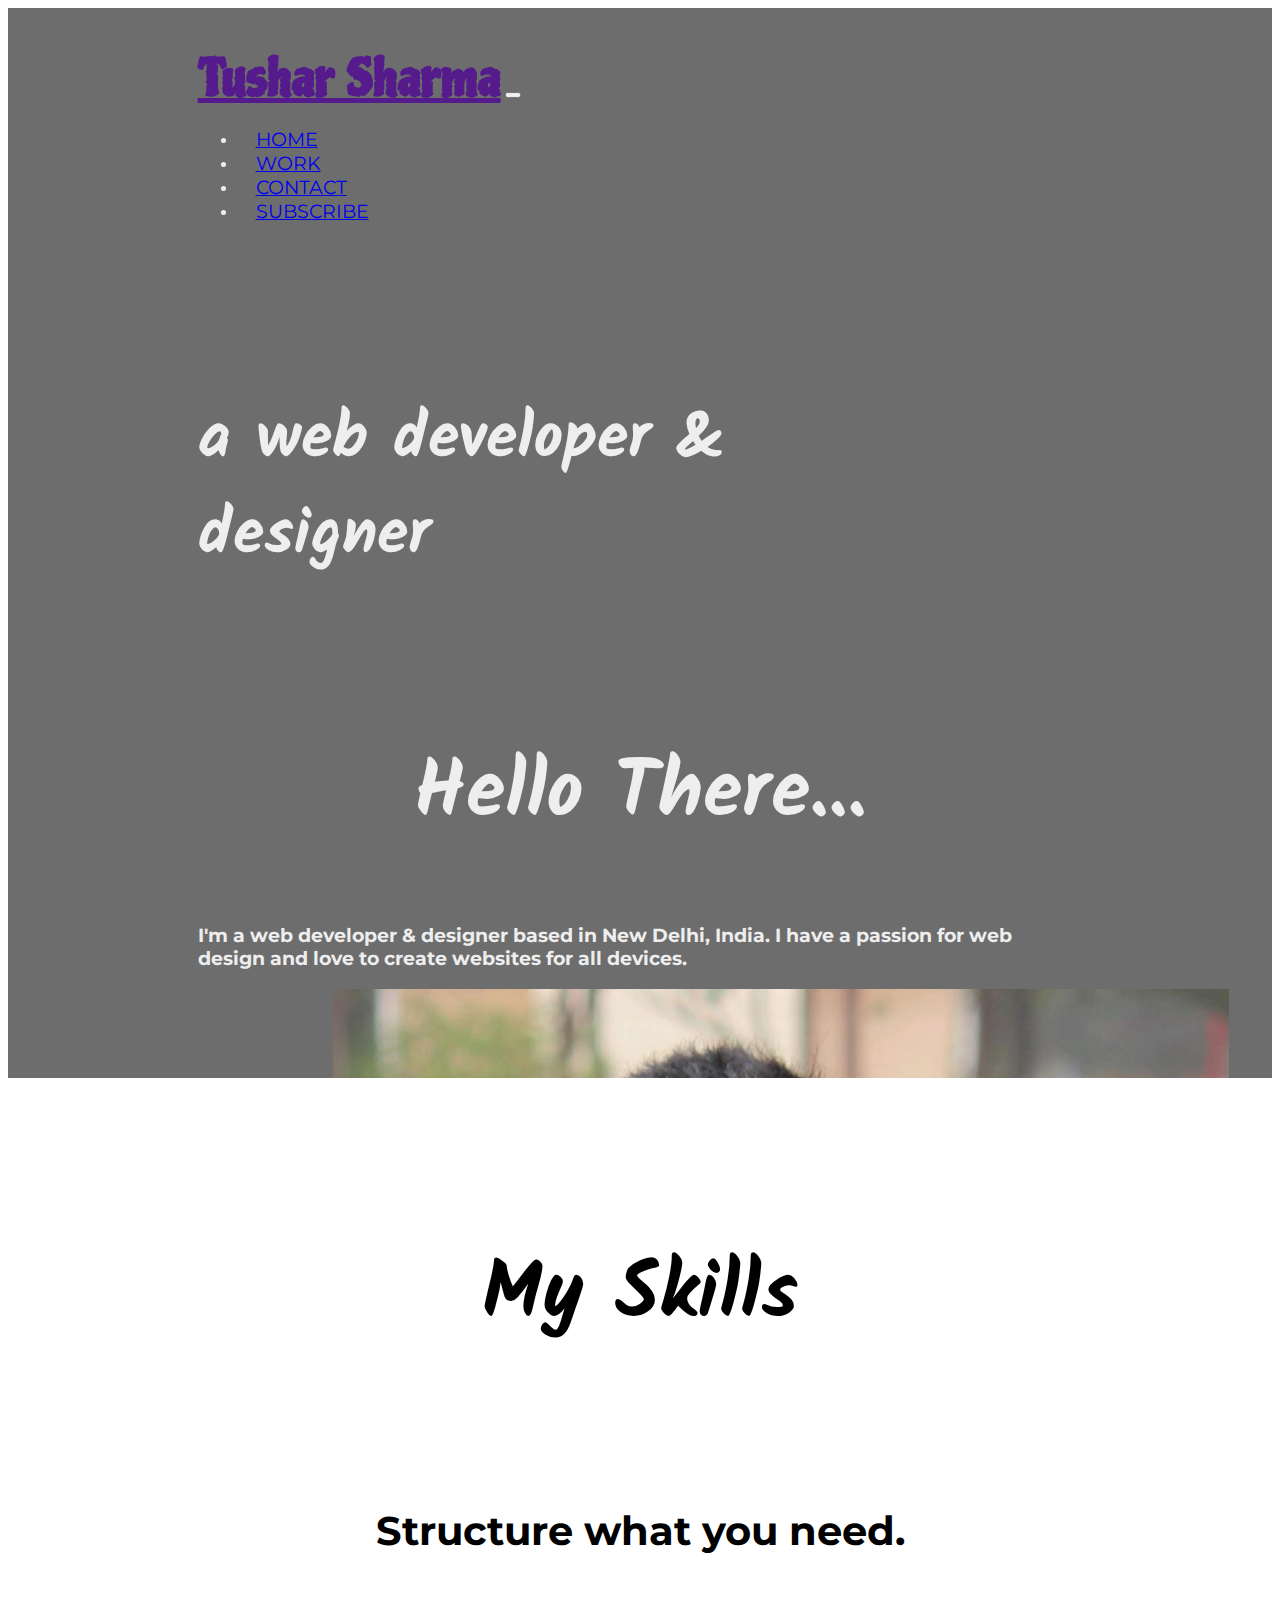
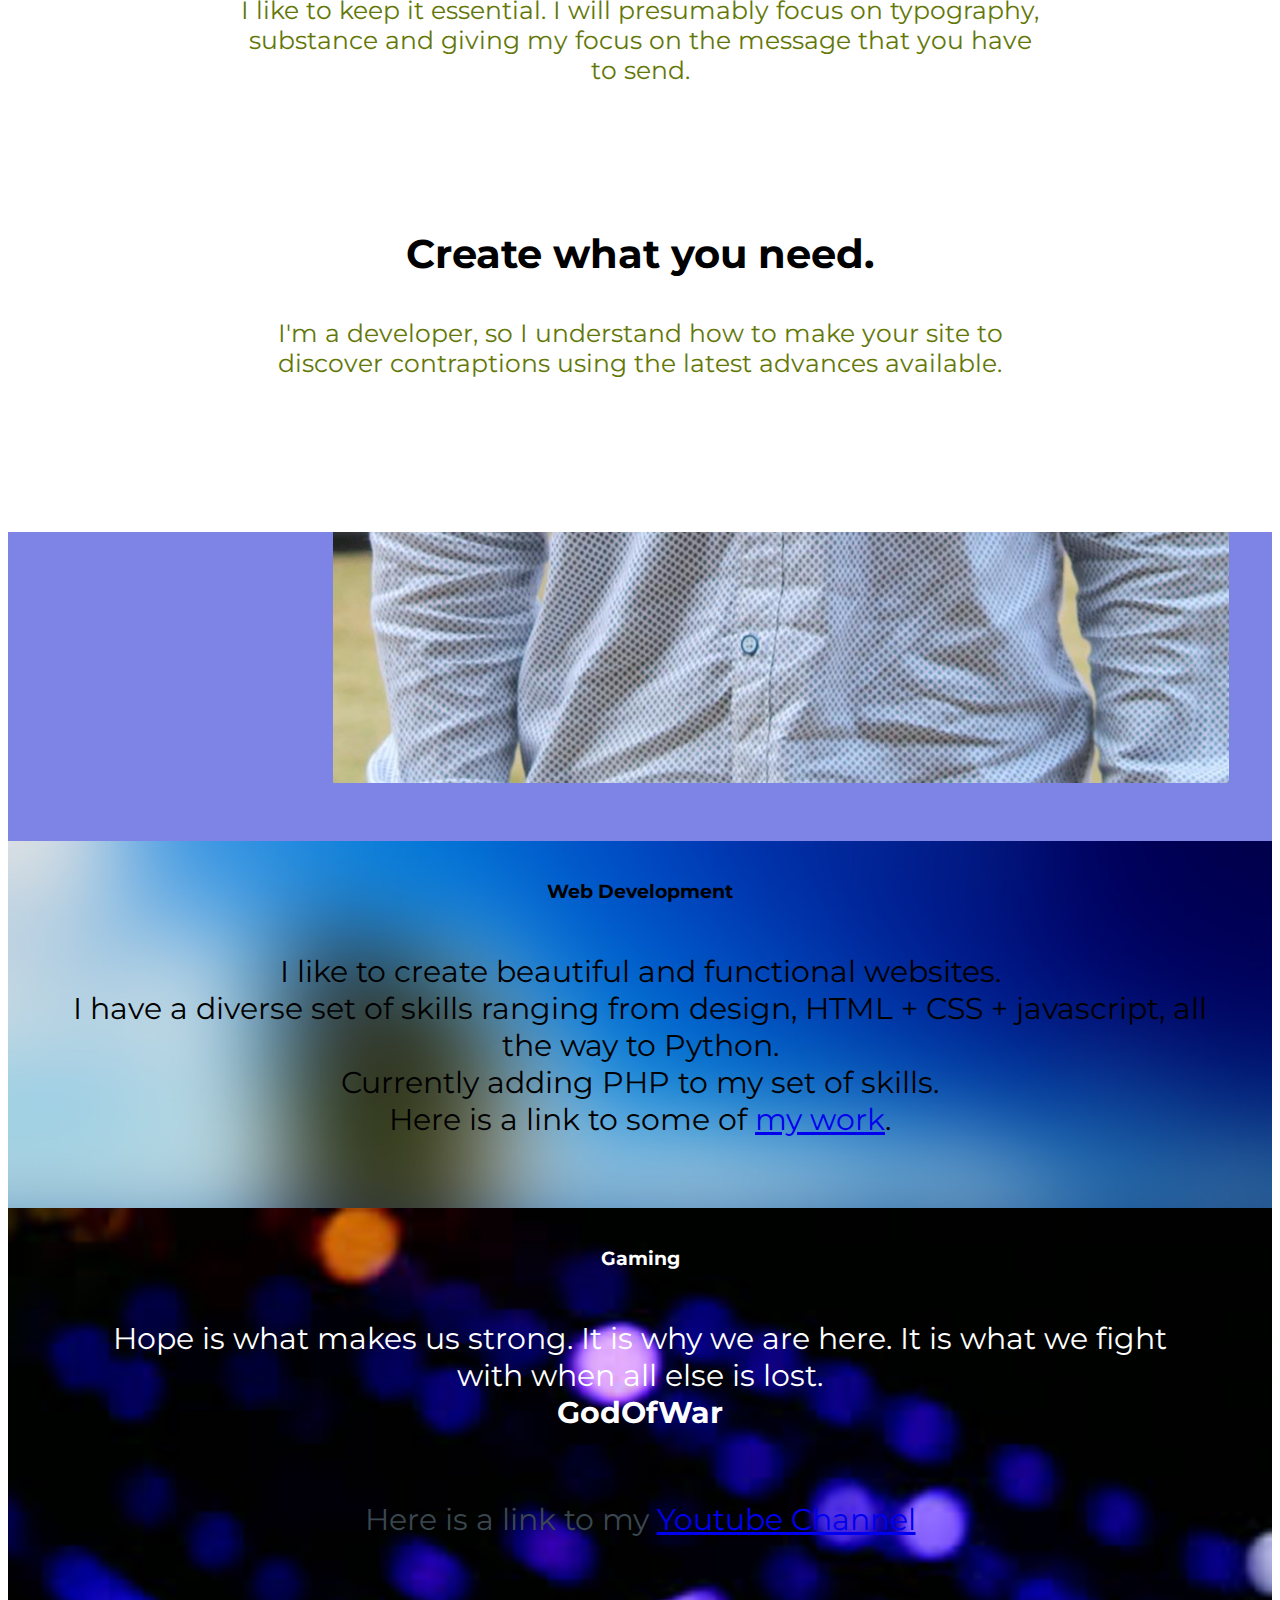
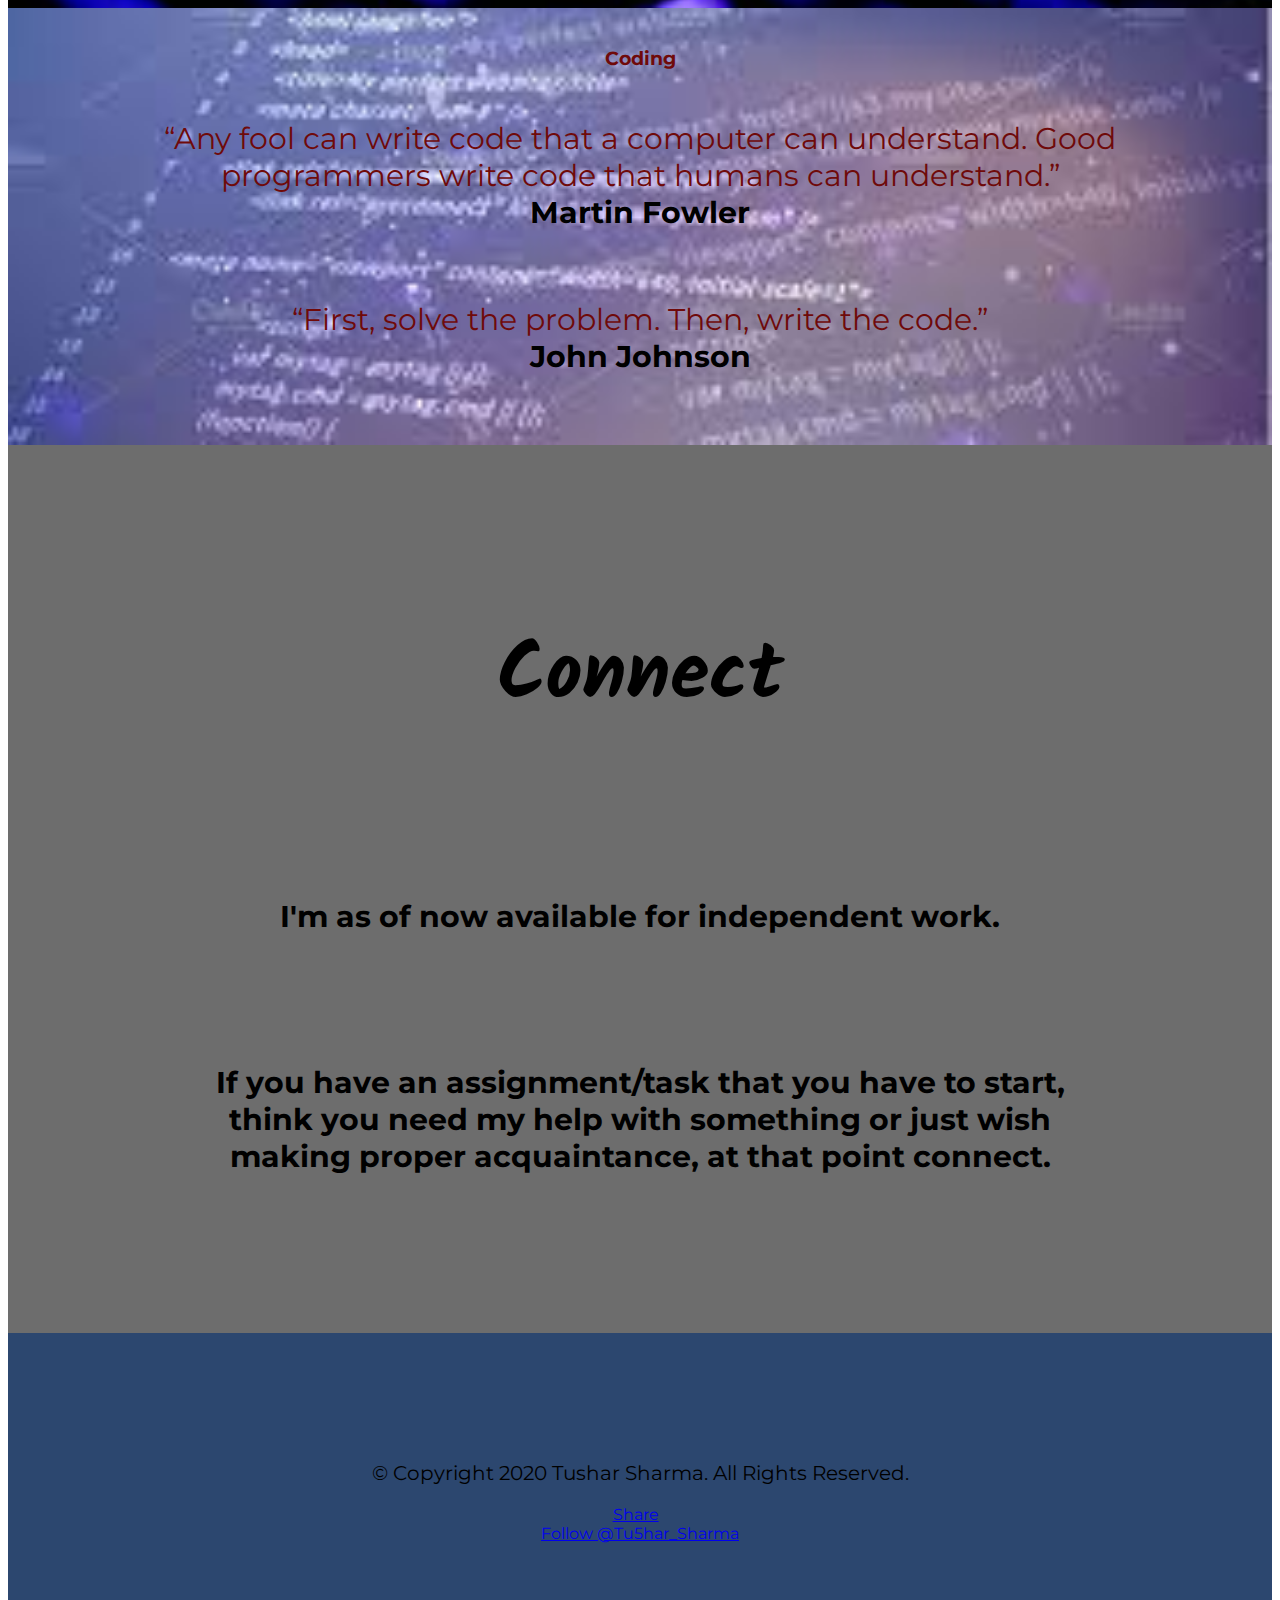
<file: index.html>
<!DOCTYPE html>
<html>

<head>
  <meta charset="utf-8">
  <title>Tushar Sharma</title>

  <!-- Favicon -->
  <link rel="icon" href="images/favicon.ico">
  <!-- CSS Stylesheets -->
  <link rel="stylesheet" href="https://stackpath.bootstrapcdn.com/bootstrap/4.5.0/css/bootstrap.min.css" integrity="sha384-9aIt2nRpC12Uk9gS9baDl411NQApFmC26EwAOH8WgZl5MYYxFfc+NcPb1dKGj7Sk" crossorigin="anonymous">
  <link rel="stylesheet" href="styles.css">
  <!-- Font Awesome -->
  <link rel="stylesheet" href="https://pro.fontawesome.com/releases/v5.10.0/css/all.css" integrity="sha384-AYmEC3Yw5cVb3ZcuHtOA93w35dYTsvhLPVnYs9eStHfGJvOvKxVfELGroGkvsg+p" crossorigin="anonymous" />
  <!-- Google Fonts -->
  <link href="https://fonts.googleapis.com/css2?family=Abel&family=Courgette&family=Montserrat:ital,wght@0,700;0,800;1,600;1,700&display=swap" rel="stylesheet">
  <link href="https://fonts.googleapis.com/css2?family=Kalam&display=swap" rel="stylesheet">
  <link href="https://fonts.googleapis.com/css2?family=Piedra&display=swap" rel="stylesheet">
  <link href="https://fonts.googleapis.com/css2?family=Caveat&display=swap" rel="stylesheet">
  <!-- Bootstrap Scripts -->
  <script src="https://code.jquery.com/jquery-3.5.1.slim.min.js" integrity="sha384-DfXdz2htPH0lsSSs5nCTpuj/zy4C+OGpamoFVy38MVBnE+IbbVYUew+OrCXaRkfj" crossorigin="anonymous"></script>
  <script src="https://cdn.jsdelivr.net/npm/popper.js@1.16.0/dist/umd/popper.min.js" integrity="sha384-Q6E9RHvbIyZFJoft+2mJbHaEWldlvI9IOYy5n3zV9zzTtmI3UksdQRVvoxMfooAo" crossorigin="anonymous"></script>
  <script src="https://stackpath.bootstrapcdn.com/bootstrap/4.5.0/js/bootstrap.min.js" integrity="sha384-OgVRvuATP1z7JjHLkuOU7Xw704+h835Lr+6QL9UvYjZE3Ipu6Tp75j7Bh/kR0JKI" crossorigin="anonymous"></script>
  <!-- Facebook Share Button -->
  <div id="fb-root"></div>
  <script async defer crossorigin="anonymous" src="https://connect.facebook.net/en_GB/sdk.js#xfbml=1&version=v7.0" nonce="62sNBNs2"></script>
  <!-- Twitter Follow -->
  <script async src="https://platform.twitter.com/widgets.js" charset="utf-8"></script>

</head>

<body>

  <section class="colored-section" id="title">
    <div class="container-fluid">

      <!-- Nav Bar -->

      <nav class="navbar navbar-expand-lg navbar-light">
        <a class="navbar-brand" href="">Tushar Sharma</a>
        <button class="navbar-toggler" type="button" data-toggle="collapse" data-target="#navbarSupportedContent" aria-controls="navbarSupportedContent" aria-expanded="false" aria-label="Toggle navigation">
          <span class="navbar-toggler-icon"></span>
        </button>
        <div class="collapse navbar-collapse" id="navbarSupportedContent">
          <ul class="navbar-nav ml-auto">
            <li class="nav-item">
              <a class="nav-link" href="https://tu5har5harma.github.io/About-Me/">HOME</a>
            </li>
            <li class="nav-item">
              <a class="nav-link" href="work.html">WORK</a>
            </li>
            <li class="nav-item">
              <a class="nav-link" href="#footer">CONTACT</a>
            </li>
            <li class="nav-item">
              <a class="nav-link" href="newsletter.html">SUBSCRIBE</a>
            </li>
          </ul>
        </div>
      </nav>

      <!-- Title -->

      <div class="row">

        <div class="col-lg-6">
          <br><br>
          <h1>a web developer & <br>designer</h1><br><br>
          <h2>Hello There...</h2>
          <h3>I'm a web developer & designer based in New Delhi, India. I have a passion for web design and love to create websites for all devices.</h3>
        </div>

        <div class="col-lg-6">
          <img class="title-image" src="images/profile.jpg" alt="tushar-img">
        </div>
      </div>

    </div>

  </section>

  <!-- Features -->

  <section class="white-section" id="features">

    <div class="container-fluid">
      <h2 class="lg">My Skills</h2>
      <div class="row">

        <div class="feature-box col-lg-6">
          <i class="icon fab fa-artstation fa-7x"></i>
          <h3 class="feature-title">Structure what you need.</h3>
          <p>I like to keep it essential. I will presumably focus on typography, substance and giving my focus on the message that you have to send.</p>
        </div>

        <div class="feature-box col-lg-6">
          <i class="icon fas fa-file-code fa-7x"></i>
          <h3 class="feature-title">Create what you need.</h3>
          <p>I'm a developer, so I understand how to make your site to discover contraptions using the latest advances available.</p>
        </div>

      </div>

    </div>

  </section>

  <!-- My Likes -->

  <section class="part3">
    <h2>My Likes</h2>
    <nav class="likes">
      <div class="row justify-content-center">
        <div class="image2 col-lg-4 like1">
          <i class="ic2 fad fa-browser fa-5x"></i>
          <h3>Web Development</h3>
          <p>I like to create beautiful and functional websites.<br>
            I have a diverse set of skills ranging from design, HTML + CSS + javascript, all the way to Python.<br>
            Currently adding PHP to my set of skills.<br>
            Here is a link to some of <a href="work.html">my work</a>.</p>
        </div>
        <div class="image2 col-lg-4 like2">
          <i class="ic1 fab fa-xbox fa-5x"></i>
          <h3>Gaming</h3>
          <blockquote>Hope is what makes us strong. It is why we are here. It is what we fight with when all else is lost.
            <footer class="blockquote-footer">GodOfWar</footer>
          </blockquote>
          <p>Here is a link to my <a href="https://www.youtube.com/channel/UCNDd2mju8PhA_u8Vde3DTbA?view_as=subscriber" target="_blank">Youtube Channel</a></p>
        </div>
        <div class="image2 col-lg-4 like3">
          <i class="ic2 fas fa-keyboard fa-5x"></i>
          <h3 class="code">Coding</h3>
          <blockquote>“Any fool can write code that a computer can understand. Good programmers write code that humans can understand.”
            <footer class="blockquote-footer">Martin Fowler</footer>
          </blockquote>
          <blockquote>“First, solve the problem. Then, write the code.”
            <footer class="blockquote-footer">John Johnson</footer>
          </blockquote>
        </div>
      </div>
    </nav>
  </section>

  <!-- Call to Action -->

  <section class="colored-section" id="cta">

    <div class="container-fluid">

      <h3 class="big-heading">Connect</h3><br><br>
      <h4>I'm as of now available for independent work.</h4><br>
      <h6>If you have an assignment/task that you have to start, think you need my help with something or just wish making proper acquaintance, at that point connect.</h6>

    </div>
  </section>

  <!-- Footer -->

  <footer class="white-section" id="footer">

    <div class="container-fluid">

      <a href="https://www.linkedin.com/in/tushar-sharma-240302171/"><i class="social-icon fab fa-linkedin fa-2x"></i></a>
      <a href="https://www.facebook.com/gamingPhoenixTM"><i class="social-icon fab fa-facebook-f fa-2x"></i></a>
      <a href="https://twitter.com/Tu5har_Sharma"><i class="social-icon fab fa-twitter fa-2x"></i></a>
      <a href="https://www.instagram.com/tussshaarr/"><i class="social-icon fab fa-instagram fa-2x"></i></a>
      <a href="https://www.reddit.com/user/Tu5har_"><i class="social-icon fab fa-reddit fa-2x"></i></i></a>
      <a href="https://steamcommunity.com/id/gamingPhoenix_TM"><i class="social-icon fab fa-steam fa-2x"></i></a>
      <a href="https://www.twitch.tv/gamingphoenixtm"><i class="social-icon fab fa-twitch fa-2x"></i></a>
      <a href="https://github.com/Tu5har5harma"><i class="social-icon fab fa-github fa-2x"></i></a>
      <a href="mailto:gamingphoenixtm@gmail.com"><i class="social-icon fas fa-envelope fa-2x"></i></a>
      <p>© Copyright 2020 Tushar Sharma. All Rights Reserved.</p>
      <div class="sp0 fb-share-button" data-href="https://tu5har5harma.github.io/About-Me/" data-layout="box_count" data-size="small"><a target="_blank" href="https://www.facebook.com/sharer/sharer.php?u=https%3A%2F%2Fabhi9vanand.github.io%2Faboutme&amp;src=sdkpreparse"
          class="fb-xfbml-parse-ignore">Share</a></div>
      <a href="https://twitter.com/Tu5har_Sharma" class="twitter-follow-button" data-size="large" data-show-screen-name="false" data-show-count="false">Follow @Tu5har_Sharma</a><br>
      <a href="#title"><i class="top fad fa-arrow-up fa-3x"></i></a>
    </div>

  </footer>

</body>

</html>
</file>
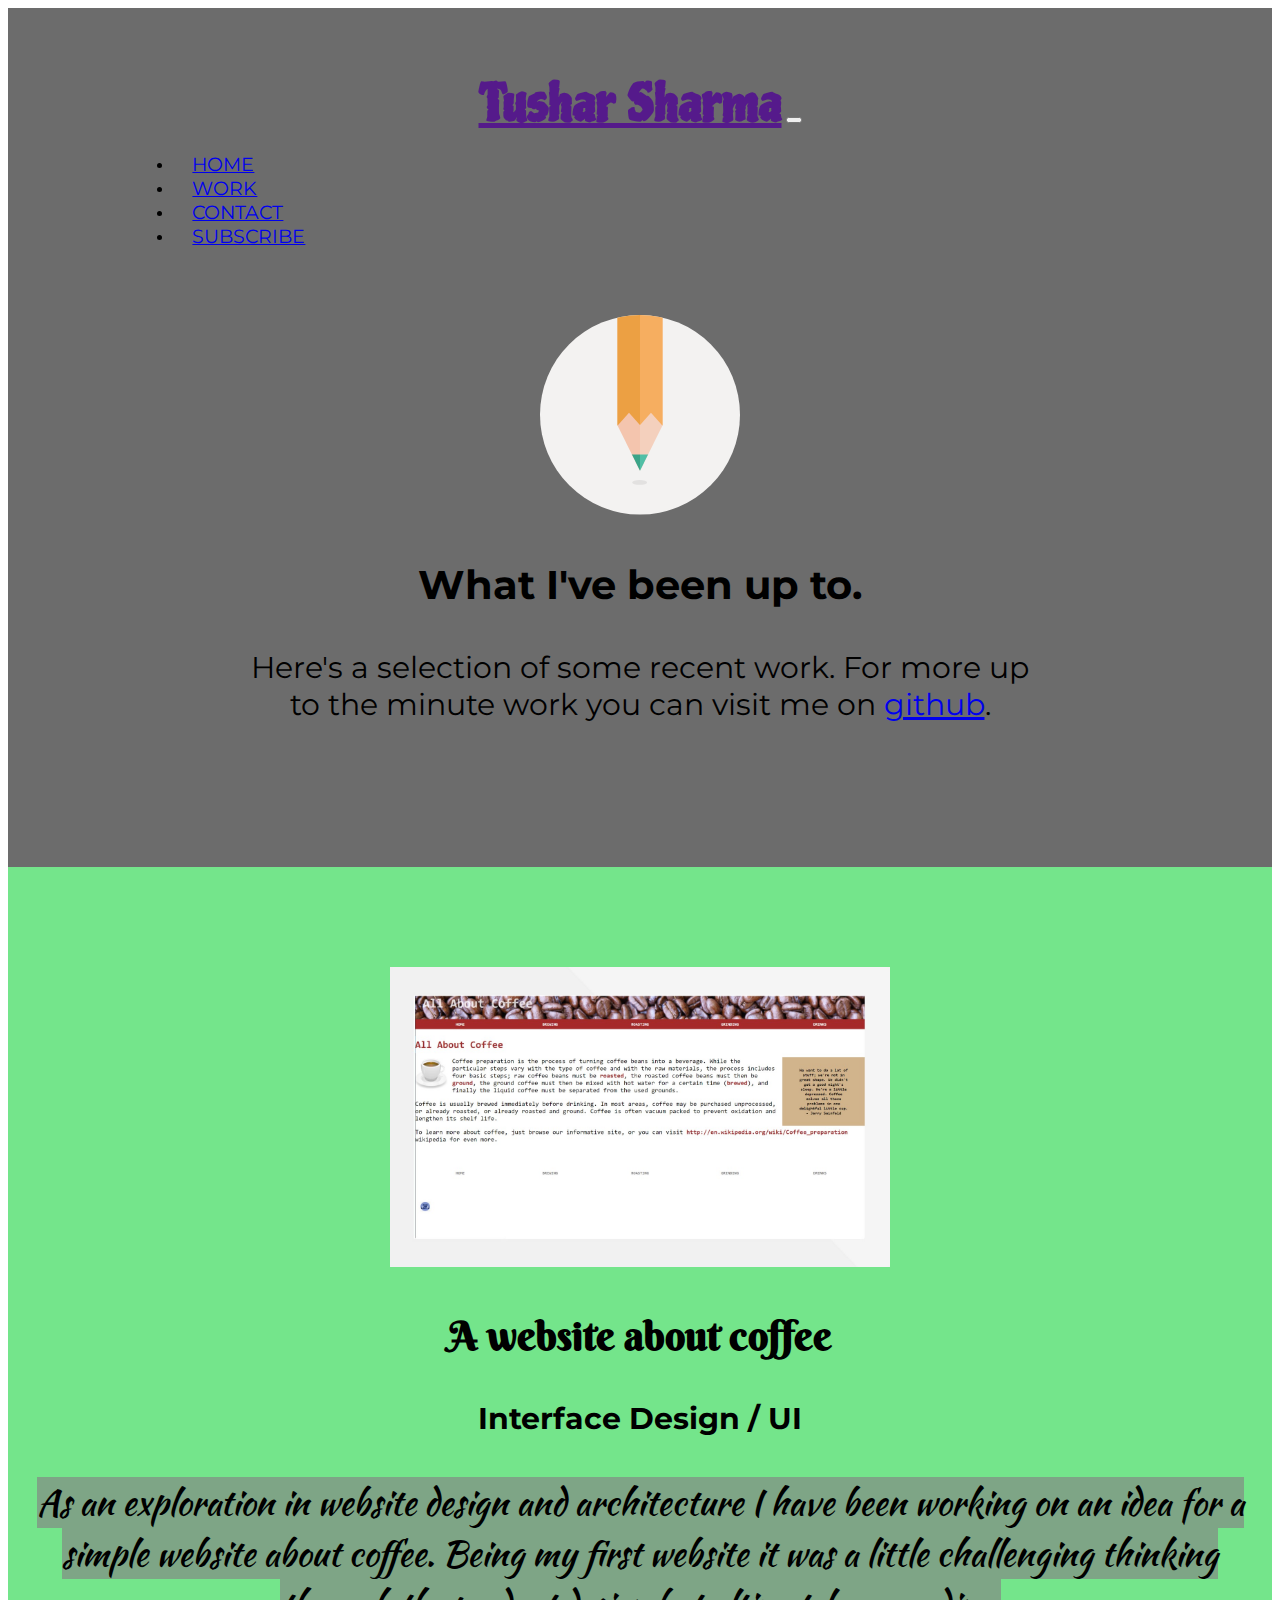
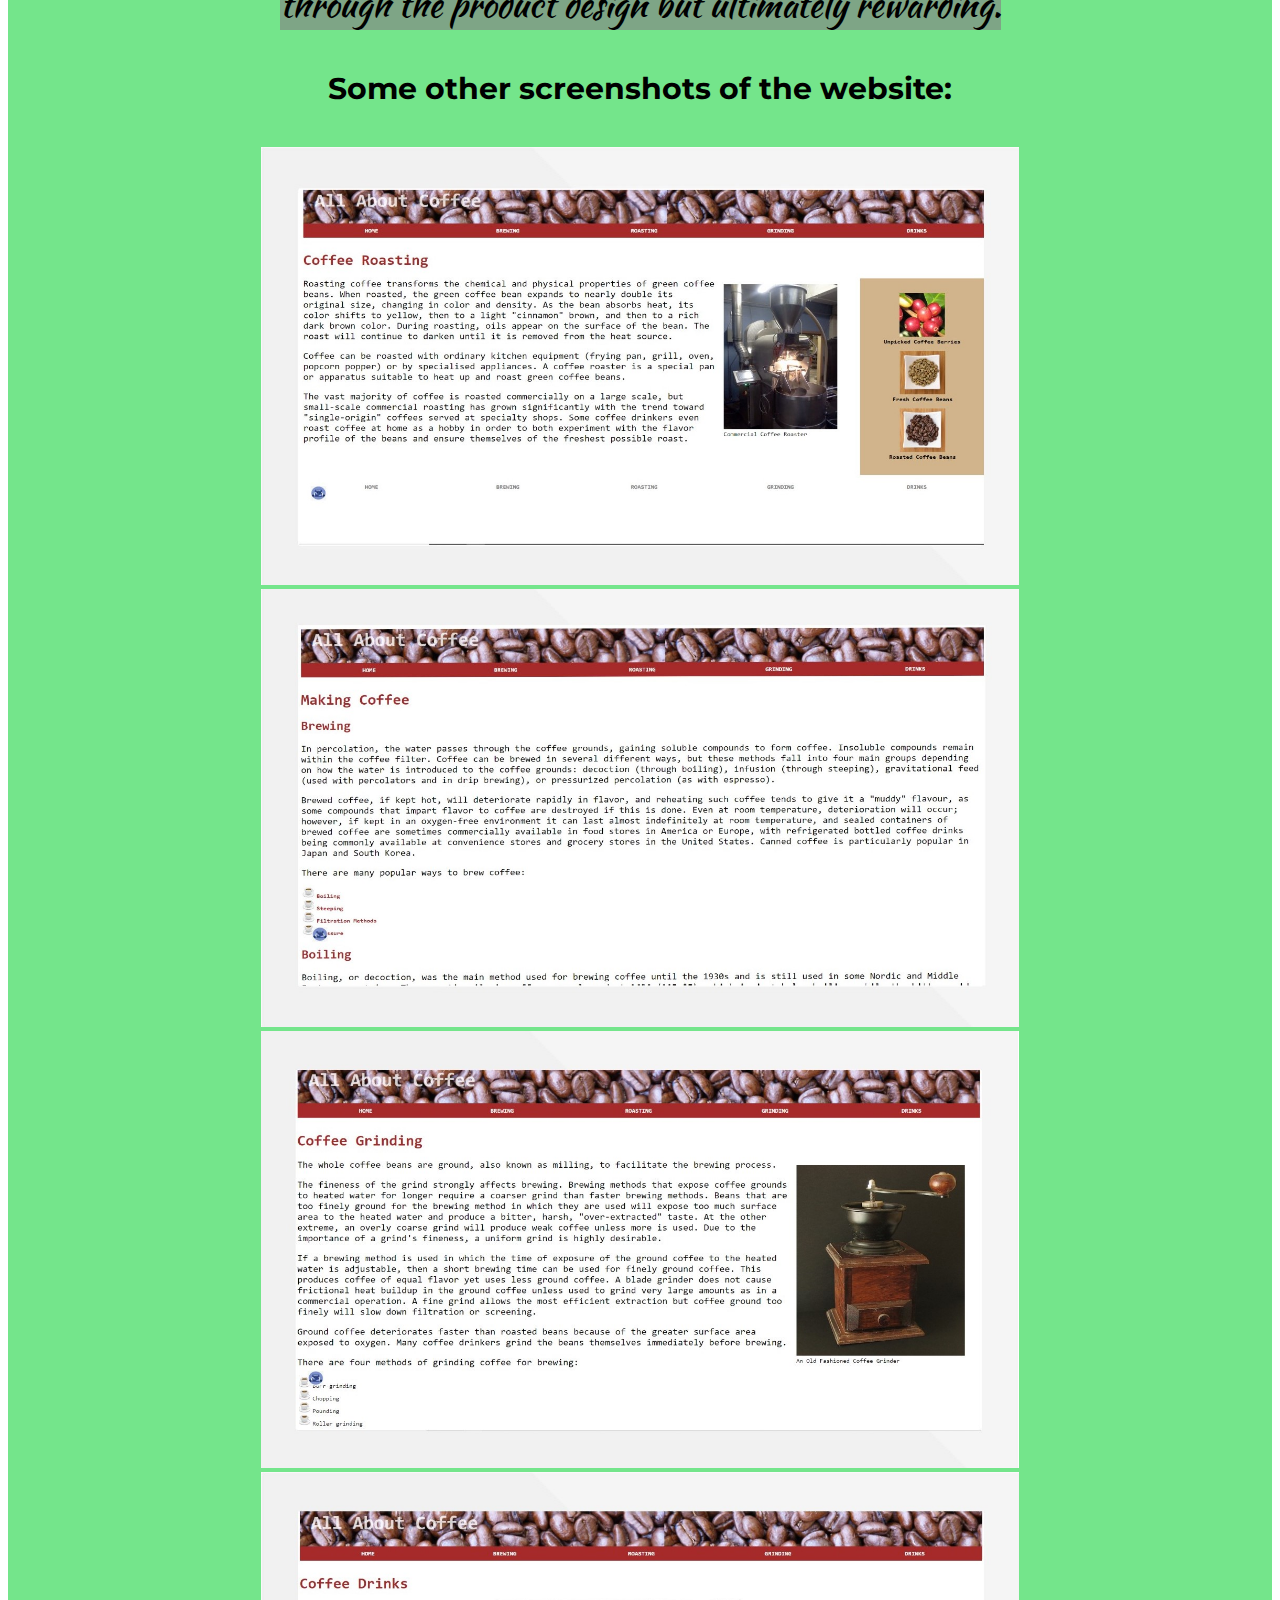
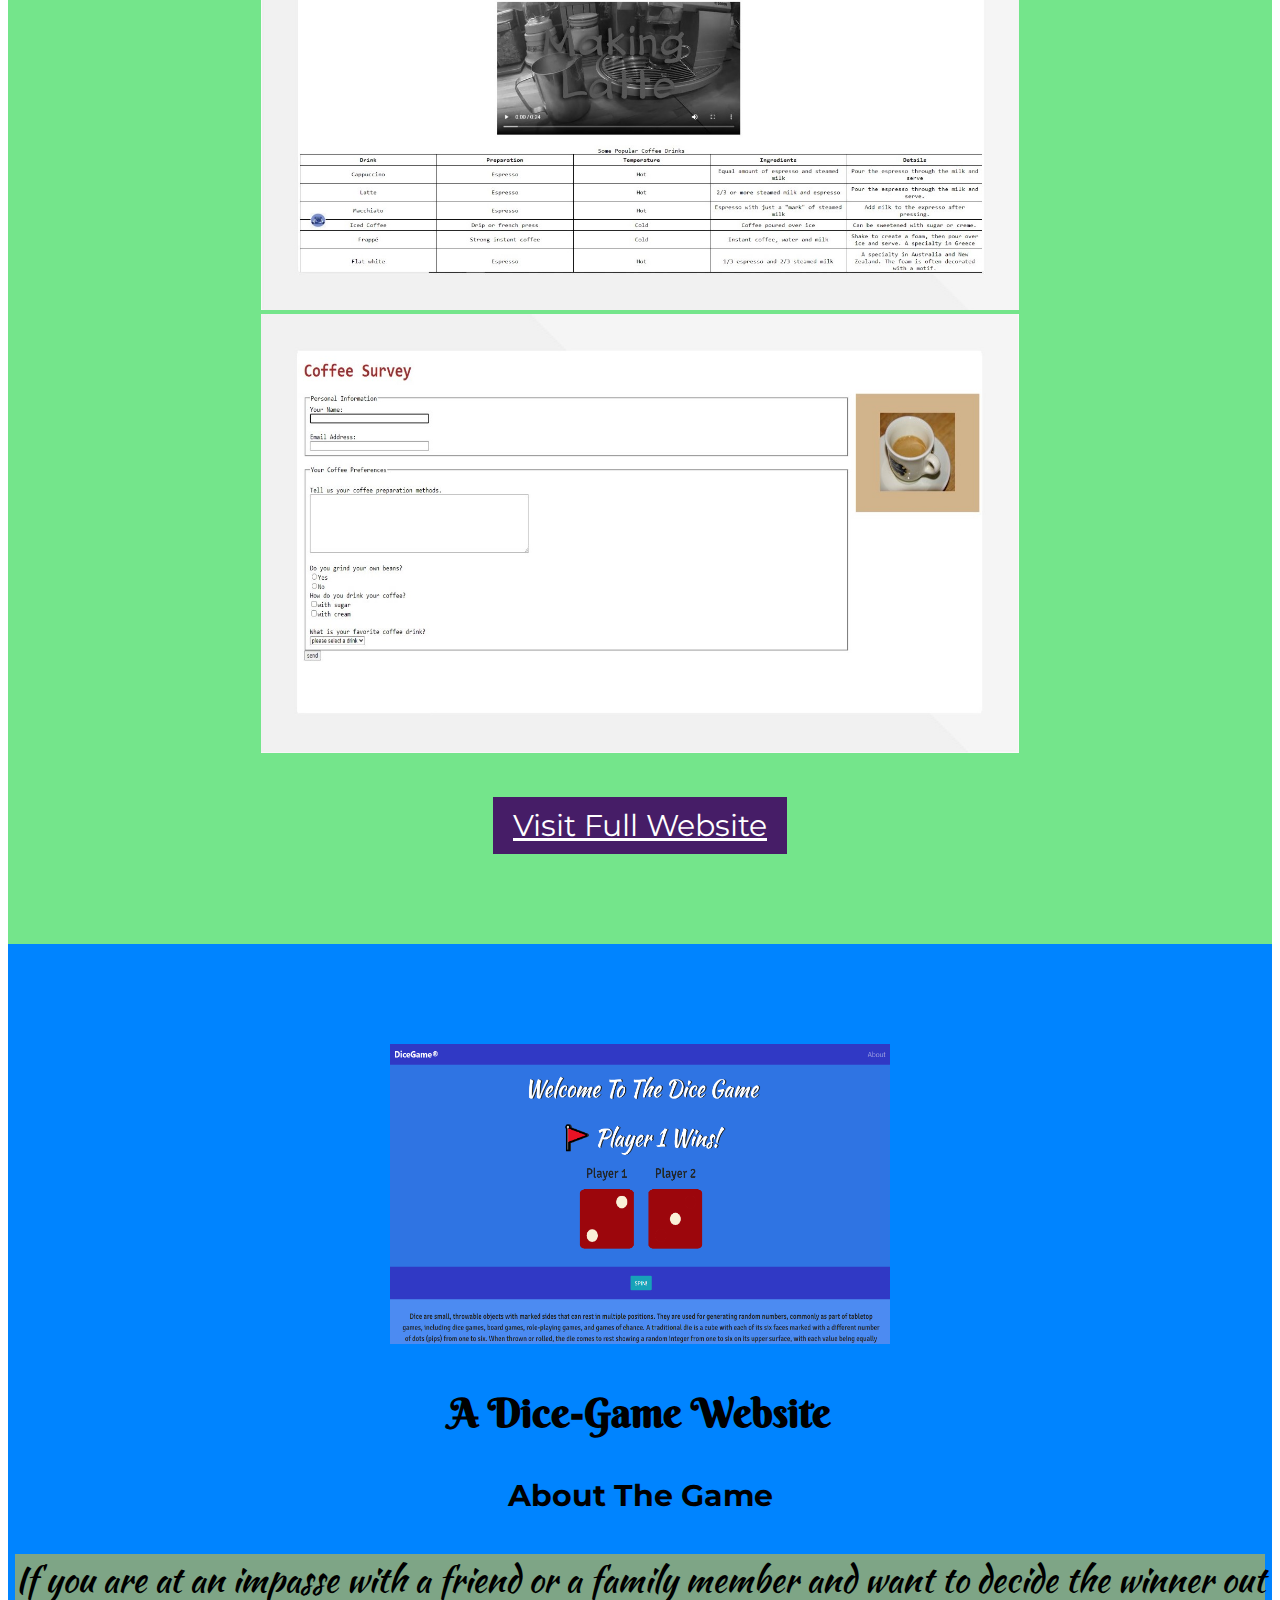
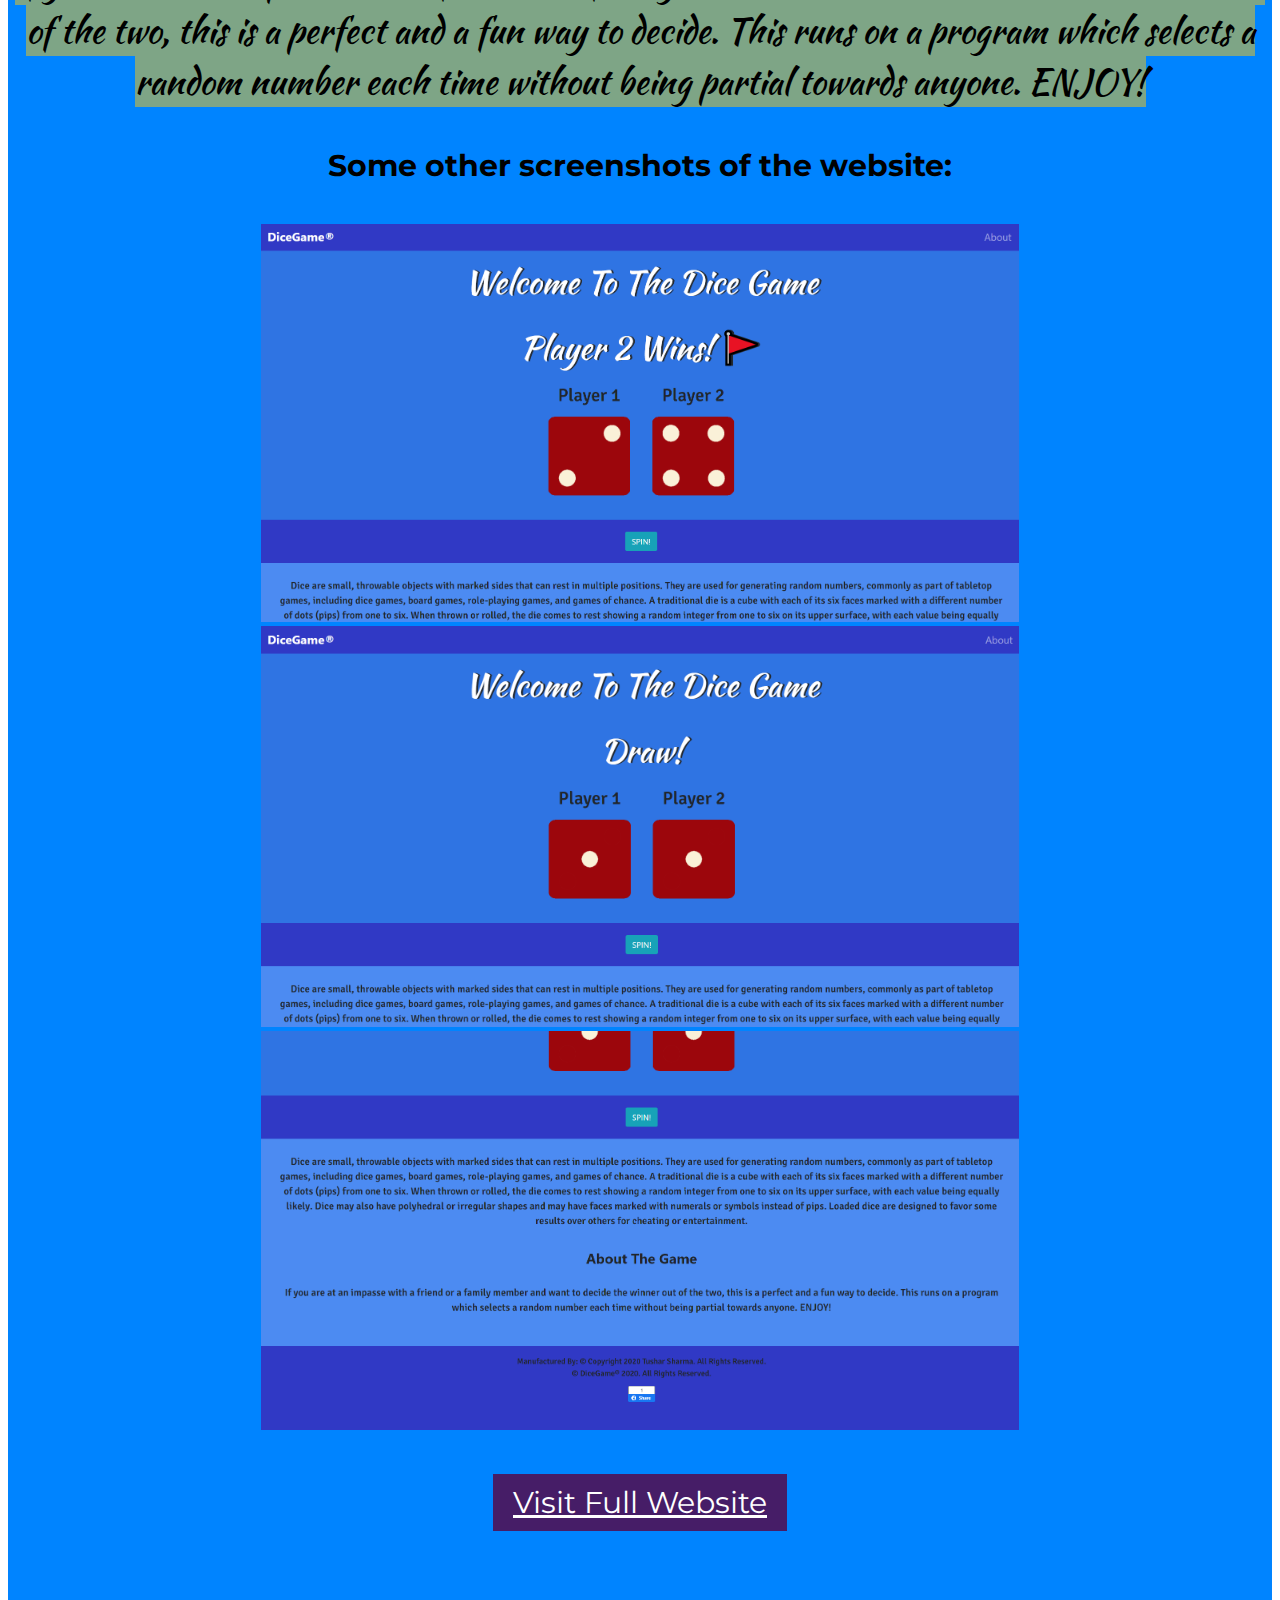
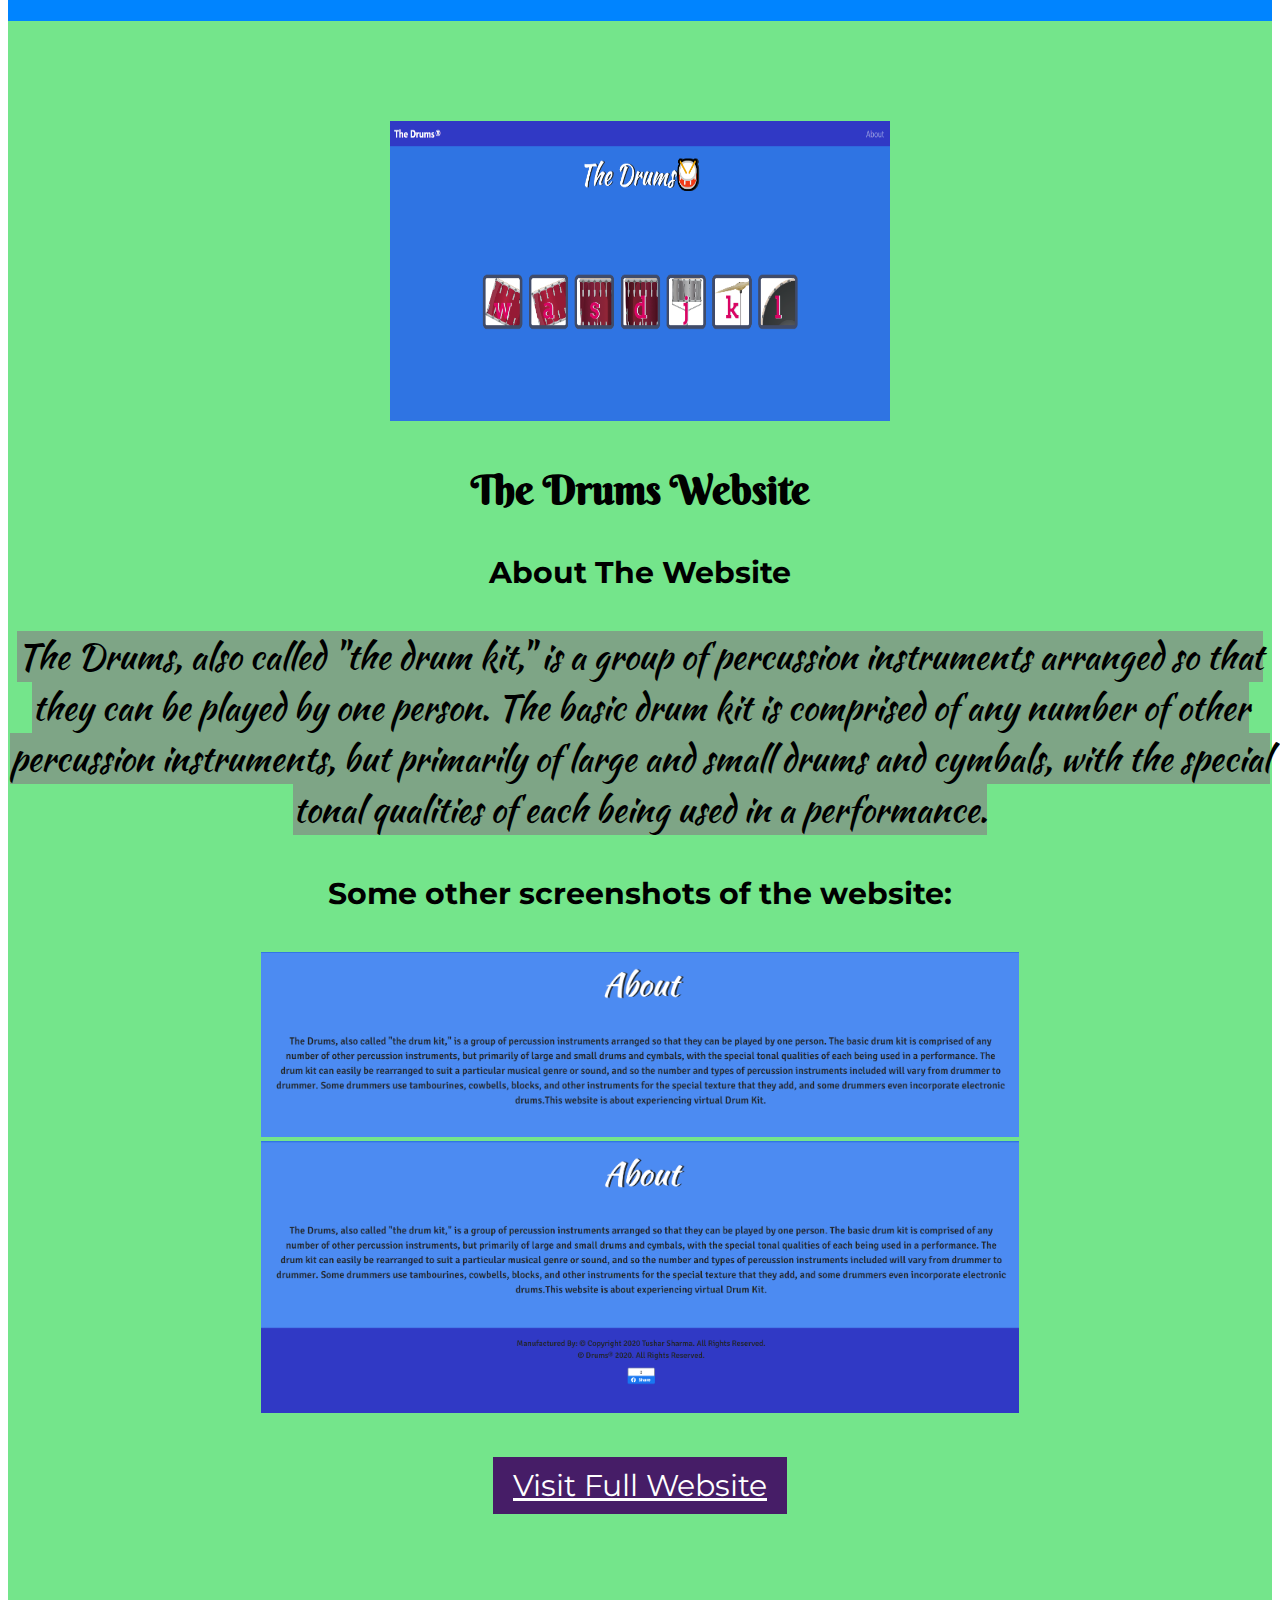
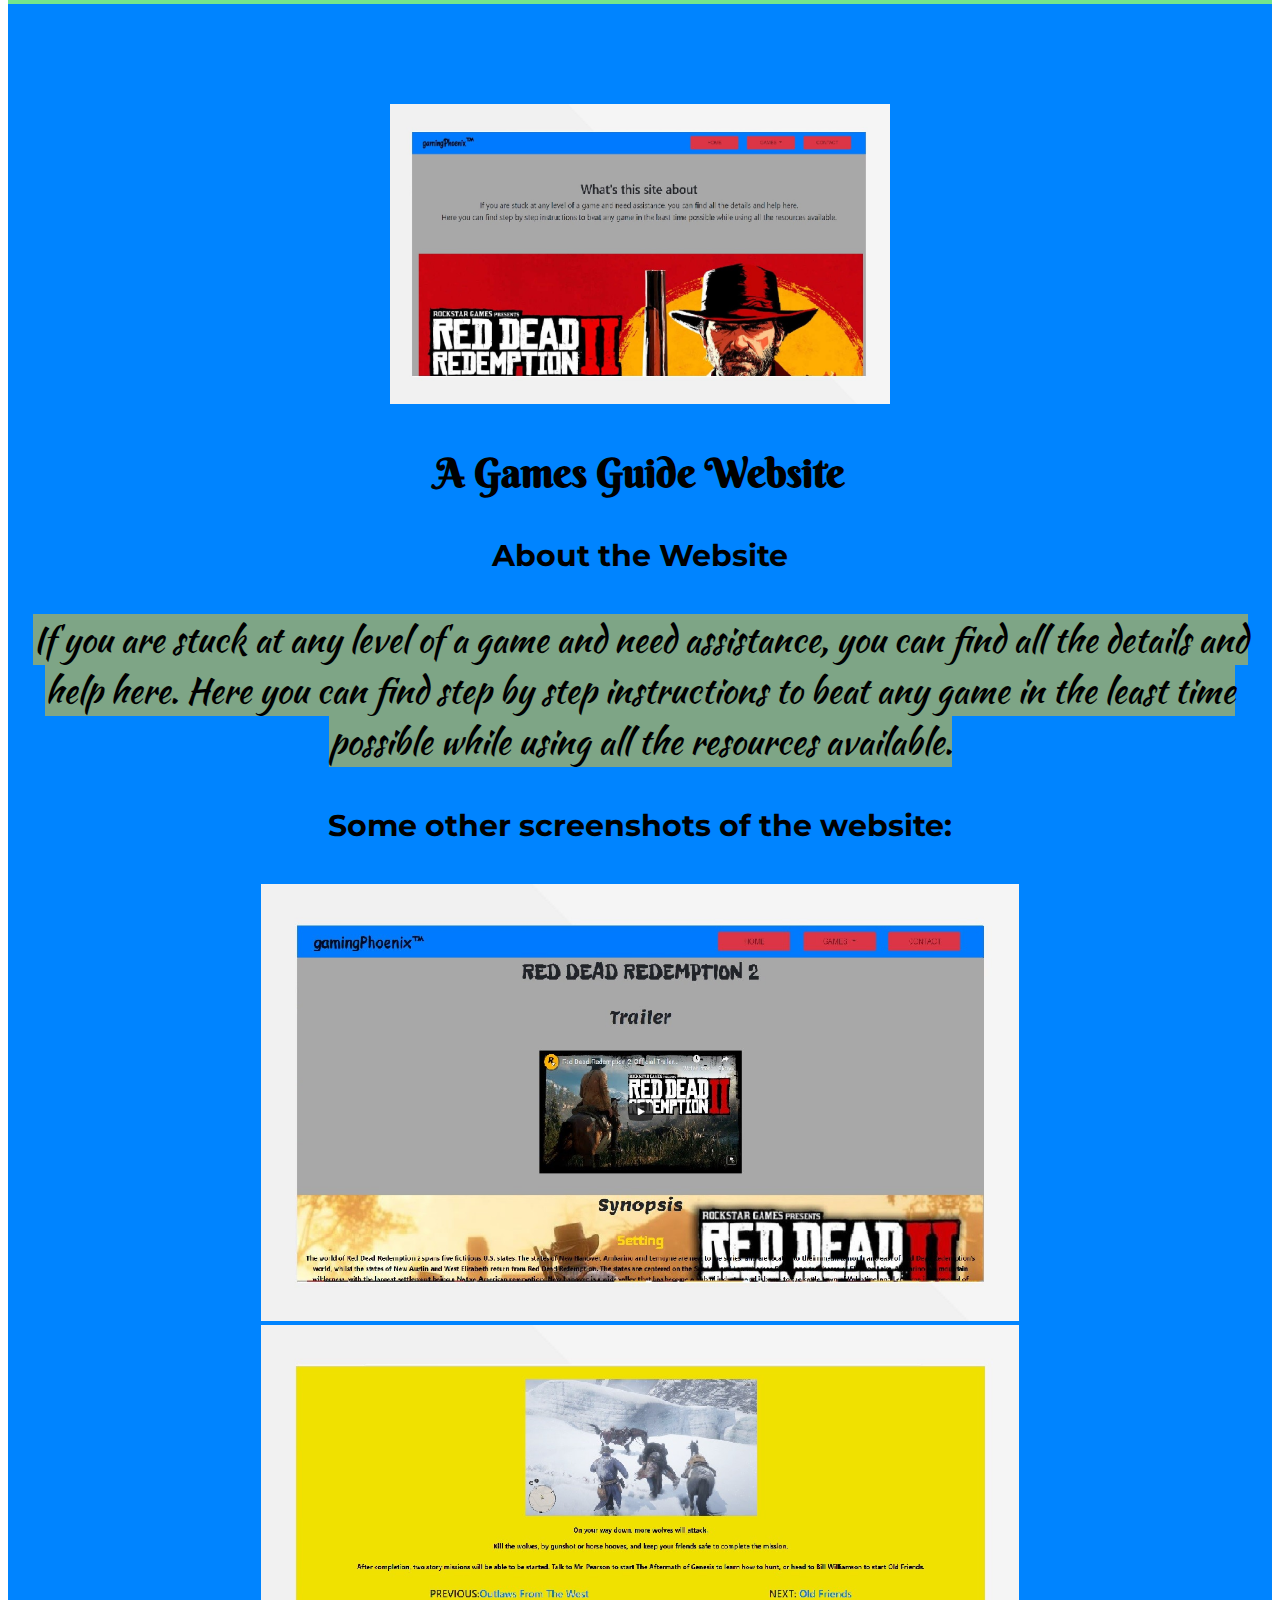
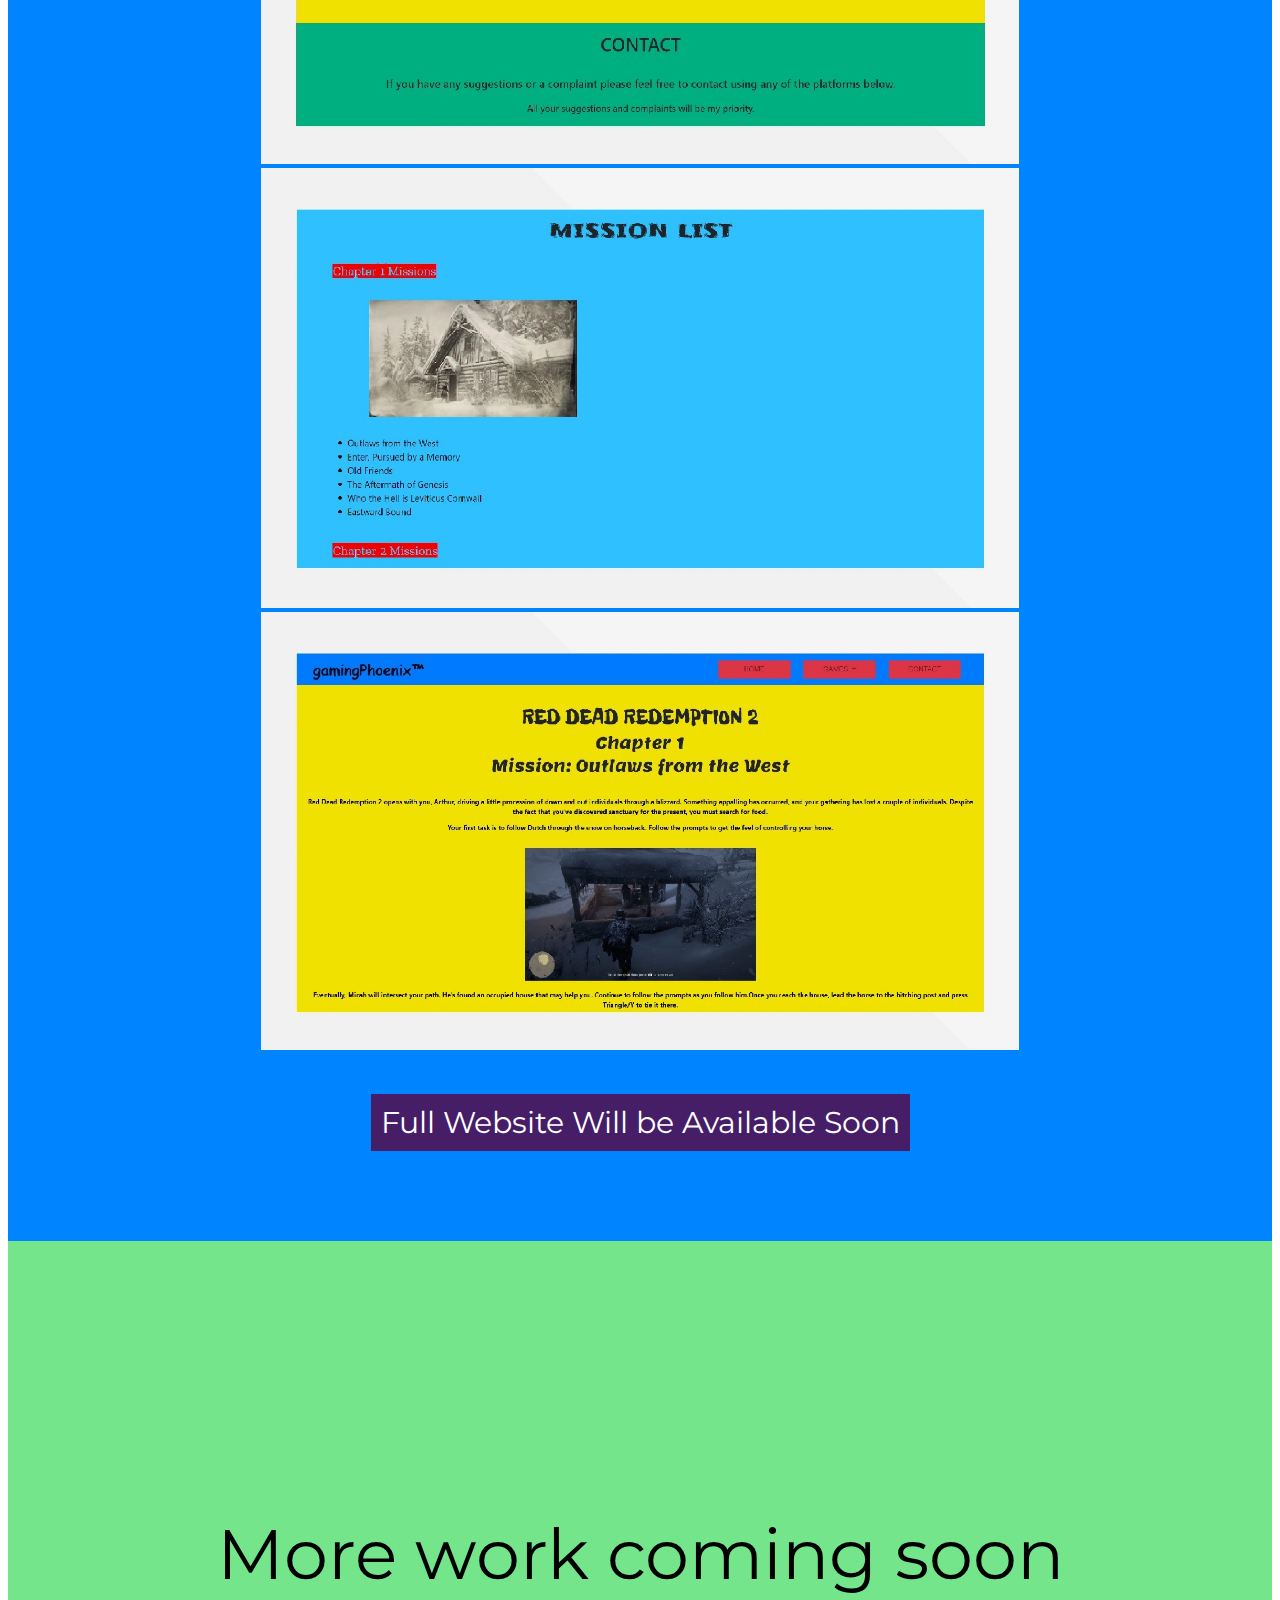
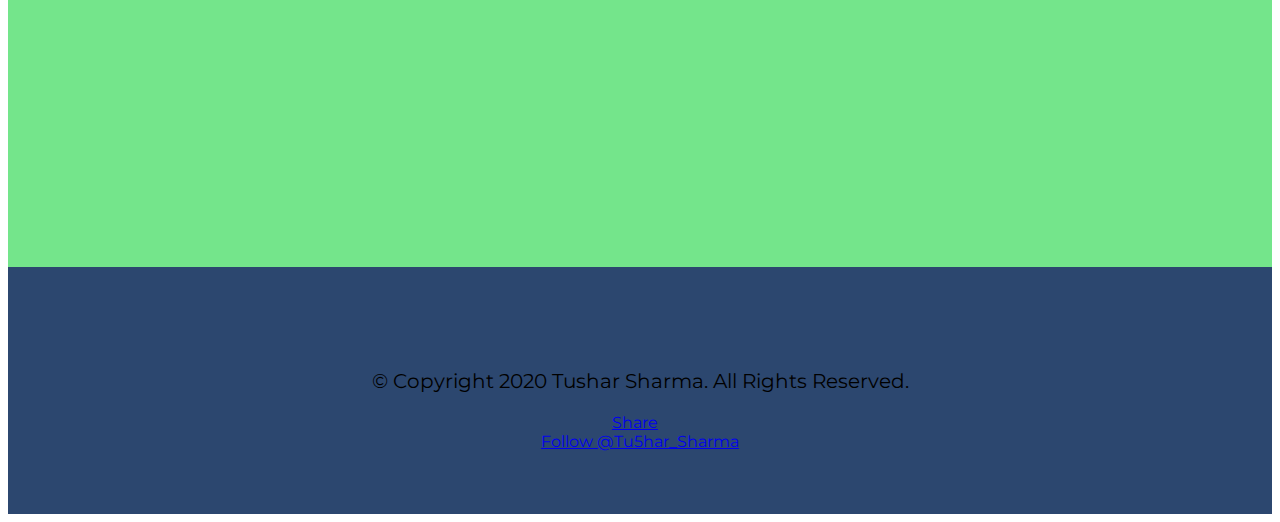
<file: work.html>
<!DOCTYPE html>
<html>

<head>
  <meta charset="utf-8">
  <title>Tushar Sharma</title>

  <!-- Favicon -->
  <link rel="icon" href="images/favicon.ico">
  <!-- CSS Stylesheets -->
  <link rel="stylesheet" href="https://stackpath.bootstrapcdn.com/bootstrap/4.5.0/css/bootstrap.min.css" integrity="sha384-9aIt2nRpC12Uk9gS9baDl411NQApFmC26EwAOH8WgZl5MYYxFfc+NcPb1dKGj7Sk" crossorigin="anonymous">
  <link rel="stylesheet" href="styles1.css">
  <!-- Font Awesome -->
  <link rel="stylesheet" href="https://pro.fontawesome.com/releases/v5.10.0/css/all.css" integrity="sha384-AYmEC3Yw5cVb3ZcuHtOA93w35dYTsvhLPVnYs9eStHfGJvOvKxVfELGroGkvsg+p" crossorigin="anonymous" />
  <!-- Google Fonts -->
  <link href="https://fonts.googleapis.com/css2?family=Abel&family=Courgette&family=Montserrat:ital,wght@0,700;0,800;1,600;1,700&display=swap" rel="stylesheet">
  <link href="https://fonts.googleapis.com/css2?family=Kalam&display=swap" rel="stylesheet">
  <link href="https://fonts.googleapis.com/css2?family=Piedra&display=swap" rel="stylesheet">
  <link href="https://fonts.googleapis.com/css2?family=Caveat&display=swap" rel="stylesheet">
  <link href="https://fonts.googleapis.com/css2?family=Berkshire+Swash&display=swap" rel="stylesheet">
  <link href="https://fonts.googleapis.com/css2?family=Kaushan+Script&display=swap" rel="stylesheet">
  <!-- Bootstrap Scripts -->
  <script src="https://code.jquery.com/jquery-3.5.1.slim.min.js" integrity="sha384-DfXdz2htPH0lsSSs5nCTpuj/zy4C+OGpamoFVy38MVBnE+IbbVYUew+OrCXaRkfj" crossorigin="anonymous"></script>
  <script src="https://cdn.jsdelivr.net/npm/popper.js@1.16.0/dist/umd/popper.min.js" integrity="sha384-Q6E9RHvbIyZFJoft+2mJbHaEWldlvI9IOYy5n3zV9zzTtmI3UksdQRVvoxMfooAo" crossorigin="anonymous"></script>
  <script src="https://stackpath.bootstrapcdn.com/bootstrap/4.5.0/js/bootstrap.min.js" integrity="sha384-OgVRvuATP1z7JjHLkuOU7Xw704+h835Lr+6QL9UvYjZE3Ipu6Tp75j7Bh/kR0JKI" crossorigin="anonymous"></script>
  <!-- Facebook Share Button -->
  <div id="fb-root"></div>
  <script async defer crossorigin="anonymous" src="https://connect.facebook.net/en_GB/sdk.js#xfbml=1&version=v7.0" nonce="62sNBNs2"></script>
  <!-- Twitter Follow -->
  <script async src="https://platform.twitter.com/widgets.js" charset="utf-8"></script>

</head>

<body>

  <section class="colored-section" id="title">
    <div class="container-fluid">

      <!-- Nav Bar -->

      <nav class="navbar navbar-expand-lg navbar-light">
        <a class="navbar-brand" href="">Tushar Sharma</a>
        <button class="navbar-toggler" type="button" data-toggle="collapse" data-target="#navbarSupportedContent" aria-controls="navbarSupportedContent" aria-expanded="false" aria-label="Toggle navigation">
          <span class="navbar-toggler-icon"></span>
        </button>
        <div class="collapse navbar-collapse" id="navbarSupportedContent">
          <ul class="navbar-nav ml-auto">
            <li class="nav-item">
              <a class="nav-link" href="https://tu5har5harma.github.io/About-Me/">HOME</a>
            </li>
            <li class="nav-item">
              <a class="nav-link" href="work.html">WORK</a>
            </li>
            <li class="nav-item">
              <a class="nav-link" href="#footer">CONTACT</a>
            </li>
            <li class="nav-item">
              <a class="nav-link" href="newsletter.html">SUBSCRIBE</a>
            </li>
          </ul>
        </div>
      </nav>

      <!-- Title -->

      <div class="workp2 container-fluid">
        <img src="images\pencil.svg" alt="pencil" width="200px">
        <h3>What I've been up to.</h3>
        <p>Here's a selection of some recent work. For more up to the minute work you can visit me on <a href="https://github.com/Tu5har5harma" target="_blank">github</a>.</p>
      </div>

    </div>

  </section>

  <!-- Websites -->

  <!-- Coffee Website -->
  
  <section class="websites">

    <div class="coffee container-fluid">
      <img class="web1" src="images\1.jpg" alt="Website Image" width="500px" height="300px">
      <h3>A website about coffee</h3>
      <h4 class="des">Interface Design / UI</h4>
      <span class="par">As an exploration in website design and architecture I have been working on an idea for a simple website about coffee. Being my first website it was a little challenging thinking through the product design but ultimately
        rewarding.
      </span>
      <h4 class="des1">Some other screenshots of the website:</h4>
      <div class="web2">

        <div id="carouselExampleControls" class="carousel slide" data-ride="carousel">
          <div class="carousel-inner">
            <div class="carousel-item active">
              <img src="images\2.jpg" alt="Website Image">
            </div>
            <div class="carousel-item">
              <img src="images\3.jpg" alt="Website Image">
            </div>
            <div class="carousel-item">
              <img src="images\4.jpg" alt="Website Image">
            </div>
            <div class="carousel-item">
              <img src="images\5.jpg" alt="Website Image">
            </div>
            <div class="carousel-item">
              <img src="images\6.jpg" alt="Website Image">
            </div>
          </div>

        </div>

        <nav class="full">
          <span>
            <a href="https://gamingphoenixtm.github.io/coffee/" target="_blank"><span>
                Visit Full Website
              </span></a>

        </nav>

      </div>
    </div>

    <!-- Dice-Game Website -->

    <div class="dice container-fluid">
      <img class="web1" src="images\12.jpg" alt="Website Image" width="500px" height="300px">
      <h3>A Dice-Game Website</h3>
      <h4 class="des">About The Game</h4>
      <span class="par">If you are at an impasse with a friend or a family member and want to decide the winner out of the two, this is a perfect and a fun way to decide. This runs on a program which selects a random number each time without being partial towards anyone. ENJOY!
      </span>
      <h4 class="des1">Some other screenshots of the website:</h4>
      <div class="web2">

        <div id="carouselExampleControls" class="carousel slide" data-ride="carousel">
          <div class="carousel-inner">
            <div class="carousel-item active">
              <img src="images\13.jpg" alt="Website Image">
            </div>
            <div class="carousel-item">
              <img src="images\14.jpg" alt="Website Image">
            </div>
            <div class="carousel-item">
              <img src="images\15.jpg" alt="Website Image">
            </div>
          </div>

        </div>

        <nav class="full">
          <span>
            <a href="https://tu5har5harma.github.io/Dice-Game/" target="_blank"><span>
                Visit Full Website
              </span></a>

        </nav>

      </div>
    </div>

    <!-- The Drums Website -->

    <div class="drums container-fluid">
      <img class="web1" src="images\16.jpg" alt="Website Image" width="500px" height="300px">
      <h3>The Drums Website</h3>
      <h4 class="des">About The Website</h4>
      <span class="par">The Drums, also called "the drum kit," is a group of percussion instruments arranged so that they can be played by one person. The basic drum kit is comprised of any number of other percussion instruments, but primarily of large
        and small drums and cymbals, with the special tonal qualities of each being used in a performance.
      </span>
      <h4 class="des1">Some other screenshots of the website:</h4>
      <div class="web2">

        <div id="carouselExampleControls" class="carousel slide" data-ride="carousel">
          <div class="carousel-inner">
            <div class="carousel-item active">
              <img src="images\17.jpg" alt="Website Image">
            </div>
            <div class="carousel-item">
              <img src="images\18.jpg" alt="Website Image">
            </div>
          </div>

        </div>

        <nav class="full">
          <span>
            <a href="https://tu5har5harma.github.io/The-Drums/" target="_blank"><span>
                Visit Full Website
              </span></a>

        </nav>

      </div>
    </div>  
      
    <!-- IGN Website -->

    <div class="ign container-fluid">
      <img class="web1" src="images\7.jpg" alt="Website Image" width="500px" height="300px">
      <h3>A Games Guide Website</h3>
      <h4 class="des">About the Website</h4>
      <span class="par"> If you are stuck at any level of a game and need assistance, you can find all the details and help here.
        Here you can find step by step instructions to beat any game in the least time possible while using all the resources available.</span>
      <h4 class="des1">Some other screenshots of the website:</h4>
      <div class="web2">

        <div id="carouselExampleControls" class="carousel slide" data-ride="carousel">
          <div class="carousel-inner">
            <div class="carousel-item active">
              <img src="images\8.jpg" alt="Website Image">
            </div>
            <div class="carousel-item">
              <img src="images\9.jpg" alt="Website Image">
            </div>
            <div class="carousel-item">
              <img src="images\10.jpg" alt="Website Image">
            </div>
            <div class="carousel-item">
              <img src="images\11.jpg" alt="Website Image">
            </div>
          </div>

        </div>

        <nav class="full">
          <span>
            Full Website Will be Available Soon
          </span>

        </nav>

      </div>
    </div>

  </section>

  <!-- More Work -->

  <div class="morework container-fluid">
    <p>More work coming soon</p>

  </div>

  <!-- Footer -->

  <footer class="white-section" id="footer">

    <div class="container-fluid">

      <a href="https://www.linkedin.com/in/tushar-sharma-240302171/"><i class="social-icon fab fa-linkedin fa-2x"></i></a>
      <a href="https://www.facebook.com/gamingPhoenixTM"><i class="social-icon fab fa-facebook-f fa-2x"></i></a>
      <a href="https://twitter.com/Tu5har_Sharma"><i class="social-icon fab fa-twitter fa-2x"></i></a>
      <a href="https://www.instagram.com/tussshaarr/"><i class="social-icon fab fa-instagram fa-2x"></i></a>
      <a href="https://www.reddit.com/user/Tu5har_"><i class="social-icon fab fa-reddit fa-2x"></i></i></a>
      <a href="https://steamcommunity.com/id/gamingPhoenix_TM"><i class="social-icon fab fa-steam fa-2x"></i></a>
      <a href="https://www.twitch.tv/gamingphoenixtm"><i class="social-icon fab fa-twitch fa-2x"></i></a>
      <a href="https://github.com/Tu5har5harma"><i class="social-icon fab fa-github fa-2x"></i></a>
      <a href="mailto:gamingphoenixtm@gmail.com"><i class="social-icon fas fa-envelope fa-2x"></i></a>
      <p>© Copyright 2020 Tushar Sharma. All Rights Reserved.</p>
      <div class="sp0 fb-share-button" data-href="https://tu5har5harma.github.io/About-Me/" data-layout="box_count" data-size="small"><a target="_blank"
          href="https://www.facebook.com/sharer/sharer.php?u=https%3A%2F%2Fabhi9vanand.github.io%2Faboutme&amp;src=sdkpreparse" class="fb-xfbml-parse-ignore">Share</a></div>
      <a href="https://twitter.com/Tu5har_Sharma" class="twitter-follow-button" data-size="large" data-show-screen-name="false" data-show-count="false">Follow @Tu5har_Sharma</a><br>
      <a href="#title"><i class="top fad fa-arrow-up fa-3x"></i></a>
    </div>

  </footer>


</body>

</html>
</file>
<file: styles.css>
/* newsletter.html */

.news{
  background-color: #666aa4;
}

/* index.html */
body {
  font-family: 'Montserrat', sans-serif;
  text-align: center;
}

h1 {
  font-family: 'Kalam', cursive;
  font-size: 4rem;
  line-height: 1.5;
}

p {
  color: #3A4750;
}

/* Heading */
.section-heading {
  font-size: 3rem;
  line-height: 1.5;
}

/* Containers */
.container-fluid {
  padding: 7% 15%;
}

/* Sections */
.colored-section {
  background-color: #6d6d6d;
  color: #EEEEEE;
}

.white-section {
  background-color: white;
}

/* Navigation Bar */
.navbar {
  padding: 0 0 4.5rem;
}

.navbar-brand {
  font-family: 'Piedra', cursive;
  font-weight: bold;
  text-align: center;
  font-size: 50px;
}

.nav-item {
  padding: 0 18px;
}

.nav-link {
  font-size: 1.2rem;
  font-family: 'Montserrat', sans-serif;
}

.change {
  color: #D72323;
}

/* Title Section */
#title .container-fluid {
  padding: 3% 15% 7%;
  text-align: left;
}

/* Title Image */
.title-image {
  position: absolute;
  right: 4%;
  width: 70%;
}

/* Features-section */
#features {
  position: relative;
}

.feature-title {
  text-align: center;
  font-size: 40px;
}

.feature-box {
  padding: 4.5%;
}

.feature-box p {
  font-size: 25px;
  color: #637707;
}

.icon {
  color: #000000;
  margin-bottom: 1rem;
}

.icon:hover {
  color: #006aff;
}

.lg {
  font-size: 80px;
  font-family: 'Kalam', cursive;
  text-align: center;
}

/* My Likes Section */
h2 {
  font-size: 80px;
  font-family: 'Kalam', cursive;
  text-align: center;
}

.part3 {
  background-color: #7d84e5;
  overflow: hidden;
  padding-top: 50px;
}

.like1 p {
  text-align: center;
  margin-top: 30px;
  padding: 20px;
  color: #000000;
  font-size: 30px;
}

.likes {
  margin-top: 20px;
}

.like1 {
  background-image: url(images/web-development.jpg);
  background-size: cover;
  color: #000000;
}

.like2 {
  background-image: url(images/gaming.jpg);
  background-size: cover;
  color: #ffffff;
}

.like3 {
  background-image: url(images/coding.jpg);
  background-size: cover;
  color: #6f0a0a;
}

.icon {
  text-align: center;
}

#part2 {
  text-align: center;
}

.image2 {
  text-align: center;
  padding: 20px;
}

.ic2 {
  color: #000000;
}

.like2 blockquote, .like2 p {
  font-size: 30px;
  text-align: center;
  margin-top: 30px;
  padding: 20px;
}

.like2 footer {
  font-weight: bold;
}

.like3 blockquote {
  font-size: 30px;
  text-align: center;
  margin-top: 30px;
  padding: 20px;
}

.like3 footer {
  color: #000000;
  font-weight: bold;
}

.ic1:hover, .ic2:hover {
  color: #ff0000;
}

.icon:hover {
  color: #006aff;
}

.big-heading {
  font-size: 80px;
  font-family: 'Kalam', cursive;
  text-align: center;
}

#cta {
  color: #000000;
}

h6, h4 {
  font-size: 30px;
}

/* Footer Section */
#footer {
  background-color: #2c476f;
}

#footer p {
  color: #000000;
  font-size: 20px;
}

.social-icon {
  color: #000;
  margin: 20px 10px;
}

.social-icon:hover {
  color: #cee500;
}

.sp0 {
  padding-right: 1%;
}

.top {
  color: #000;
  float: right;
}

.top:hover {
  color: #cee500;
}

@media (max-width: 1024px) {
  #title {
    text-align: center;
  }

  .title-image {
    position: static;
  }
}
</file>
<file: styles1.css>
/* newsletter.html */

.news{
  background-color: #666aa4;
}

/* index.html */
body {
  font-family: 'Montserrat', sans-serif;
  text-align: center;
}

/* Navigation Bar */
.navbar-brand {
  font-family: 'Piedra', cursive;
  font-weight: bold;
  text-align: center;
  font-size: 50px;
}

.nav-item {
  padding: 0 18px;
  text-align: left;
}

.nav-link {
  font-size: 1.2rem;
  font-family: 'Montserrat', sans-serif;
}

.colored-section {
  background-color: #6c6c6c;
}

/* Containers */
.container-fluid {
  padding: 5% 10%;
}

/* What I have been Upto */
.workp2 {
  text-align: center;
}

.workp2 p {
  font-size: 30px;
  color: #000000;
}

.workp2 h3 {
  font-size: 40px;
}

/* Websites Common */
.websites h3 {
  font-family: 'Berkshire Swash', cursive;
  font-size: 40px;
}

.des {
  margin-top: 20px;
  font-size: 30px;
}

.par {
  font-family: 'Kaushan Script', cursive;
  background-color: #7ea586;
  background-position: center;
  background-origin: ;
  margin-top: 30px;
  font-size: 35px;
}

.des1 {
  margin: 40px 0;
  font-size: 30px;
}

.full {
  display: block;
  color: #ffffff;
  margin-top: 50px;
  font-size: 30px;
}

.full span {
  padding: 10px;
  background-color: #461d67;
}

.full a:visited, .full a:link {
  color: #ffffff;
}

.full a:hover {
  color: #fff200;
}

.carousel-inner img {
  width: 60%;
  text-align: center;
}

/* Coffee */
.coffee {
  text-align: center;
  background-color: #74e58b;
  background-size: cover;
  padding: 100px 0;
}

/* Dice */
.dice {
  text-align: center;
  background-color: #0084ff;
  background-size: cover;
  padding: 100px 0;
}

/* Drums */
.drums{
  text-align: center;
  background-color: #74e58b;
  background-size: cover;
  padding: 100px 0;
}

/* IGN */
.ign {
  text-align: center;
  background-color: #0084ff;
  background-size: cover;
  padding: 100px 0;
}

/* MoreWork */
.morework {
  font-size: 70px;
  text-align: center;
  background-color: #74e58b;
  padding: 200px 0;
}

/* Footer Section */
#footer {
  background-color: #2c476f;
}

#footer p {
  color: #000000;
  font-size: 20px;
}

.social-icon {
  color: #000;
  margin: 20px 10px;
}

.social-icon:hover {
  color: #cee500;
}

.sp0 {
  padding-right: 1%;
}

.top {
  color: #000;
  float: right;
}

.top:hover {
  color: #cee500;
}

@media (max-width: 1024px) {
  #title {
    text-align: center;
  }

  .title-image {
    position: static;
  }
}
</file>
